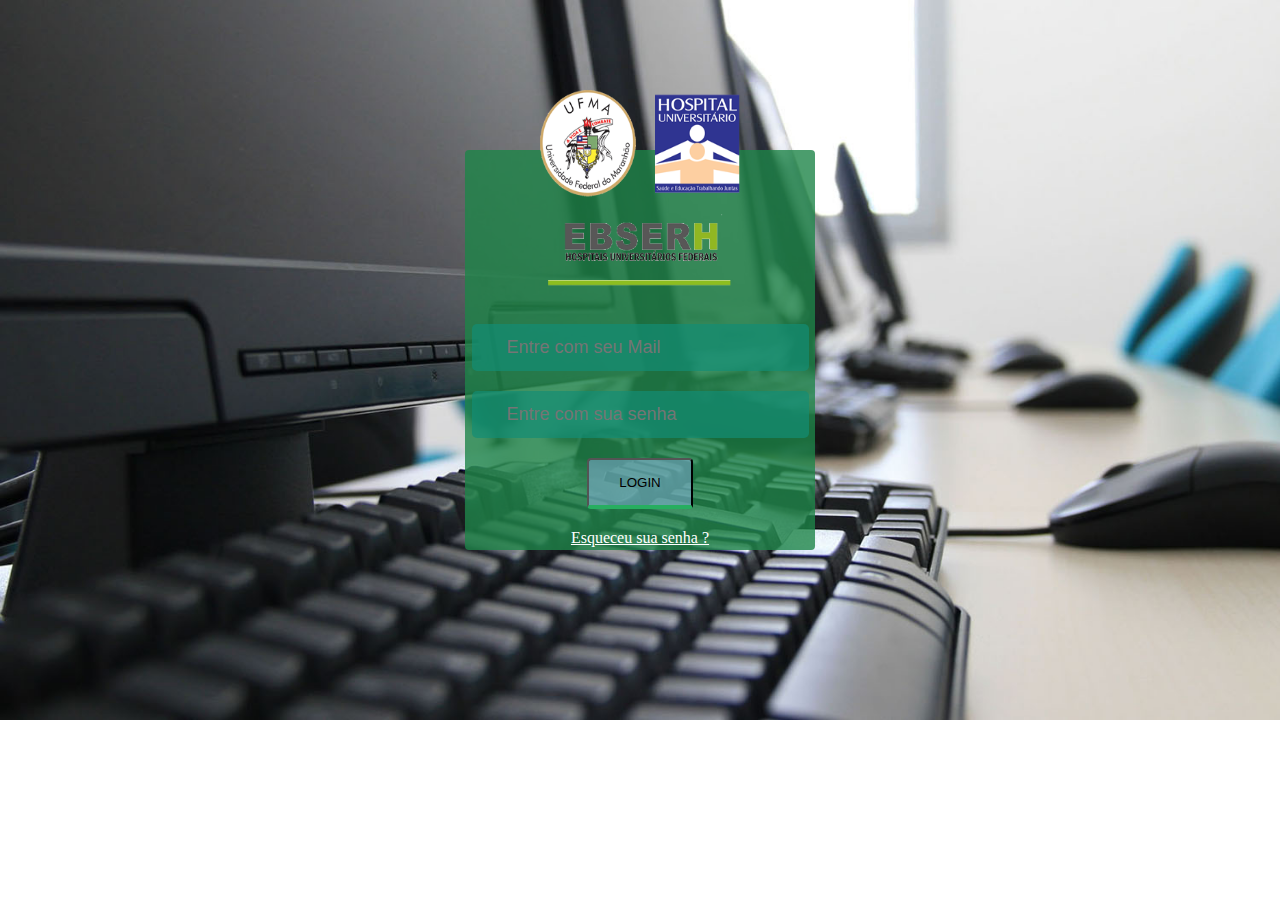
<file: Tela de Login/index.html>
<!DOCTYPE html>
<html lang="pt-br">
<head>
	<meta charset="UTF-8">
	<title>Suporte de T.I</title>
	<link rel="stylesheet" href="css/style.css">
	<link rel="stylesheet" href="css/fontawesome.css">
	<link rel="shortcut icon" href="img/indice.ico" />
	<script>
		function aviso1()
		{
			alert ("Ligue no 1355 fale com Jairo ou Joselito");
		}
	</script>
</head>
<body>
	<div class="container">
		<img src="img/logo.png" alt="logouser">
		<form method="post" action="cadastro.php">
			<div class="form-input">
				<input type="text" name="username" placeholder="Entre com seu Mail" id="login">
			</div>
			<div class="form-input">
				<input type="password" name="password" placeholder="Entre com sua senha"  id="senha">
			</div>
			<input type="submit" name="submit" value="LOGIN" class="btn-login"><br>
			<a href="#" onclick="aviso1()" value="Alerta">Esqueceu sua senha ?</a>
		</form>		
	</div>
</body>
</html>
</file>
<file: Tela de Login/css/style.css>
body{
	margin: 0 auto;
	background-image: url(../img/fundo1.jpg);
	background-repeat: no-repeat;
	background-size: 100% 720px;
}

.container{ /** Formatação do conteiner**/
	width: 350px;
	height: 400px;
	text-align: center;
	background-color: rgba(30, 132, 73,0.8);
	border-radius: 4px;
	margin: 0 auto;
	margin-top: 150px;
}

.container img {  /** Configuração da imagem logo user **/
	width: 200px;
	height: 200px;
	margin-top: -60px;
	margin-bottom: 30px;
	border-radius: 5px;
}

input[type="text"],input[type="password"]{ /** formatação da caixa de login**/
	height: 45px;
	width: 300px;
	font-size: 18px;
	border: none;
	margin-bottom: 20px;
	border-radius: 5px;
	background-color: rgba( 19, 141, 117,0.7);
	padding-left: 35px;
}

.form-input::before{ 
	content: "\f007";
	position: absolute;
	font-family: "FontAwesome";
	padding-left: 5px;
	color: rgba( 155, 89 ,182 );
	padding-top: 5px;
	font-size: 35px;
}


.btn-login{ /* configuração botao*/
	padding: 15px 30px;
	
	cursor: pointer;
	color: black;
	border-radius: 4px;
	background-color: rgb(141, 181, 232,0.5);
	border-bottom: 4px solid #27AE60;
	margin-bottom: 20px;
}

a{
	color: #fff;
}
</file>
